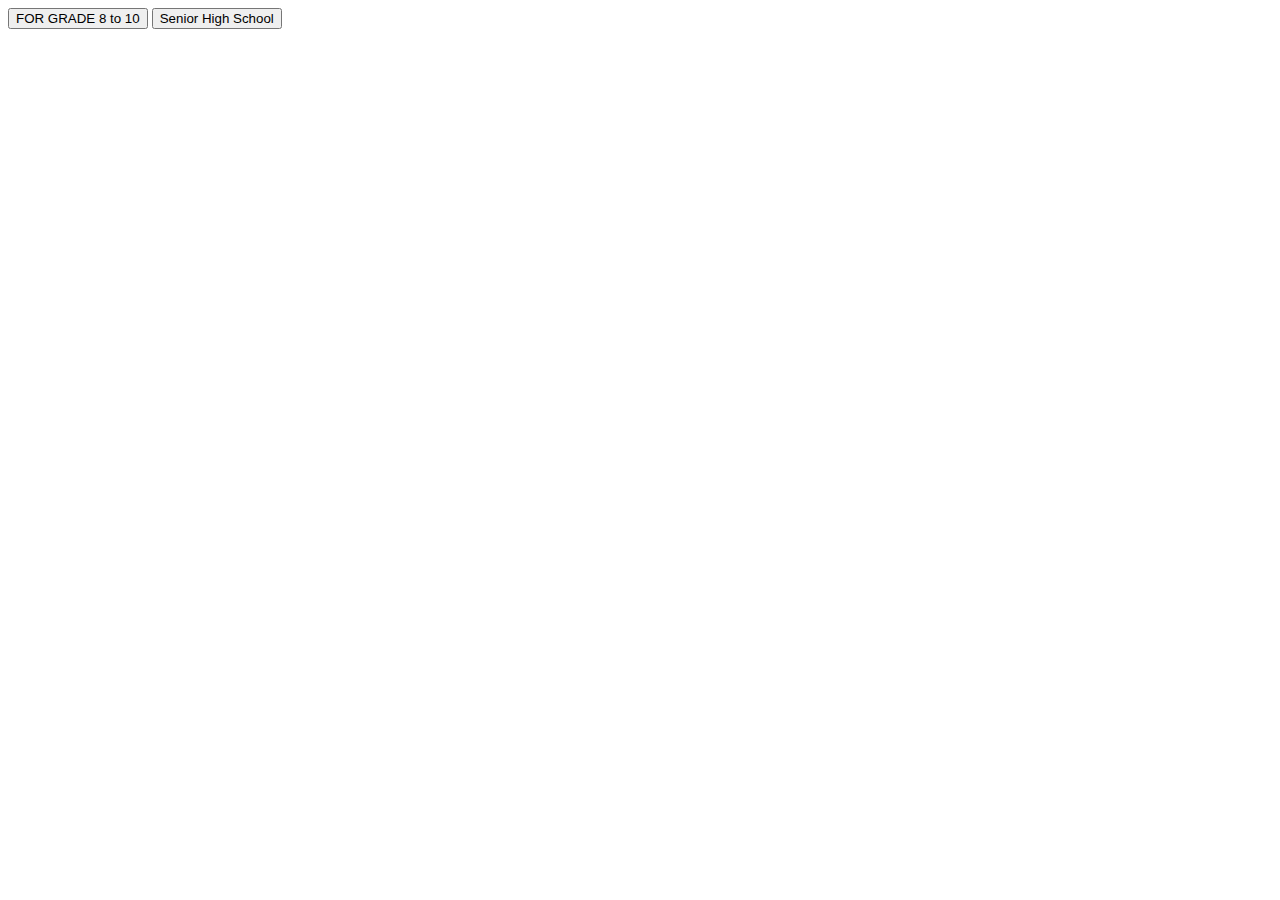
<file: ENRL.html>
<!DOCTYPE html>
<html lang="en">
<head>
    <meta charset="UTF-8">
    <meta name="viewport" content="width=device-width, initial-scale=1.0">
    <title>GRADE 7</title>
    <link rel="stylesheet" href="enlrstyle.css">
</head>
<body>
    <button onclick="window.location.href='g8910.html'">FOR GRADE 8 to 10</button>
    <button onclick="window.location.href='SHS.html'">Senior High School</button>
</html>
</file>
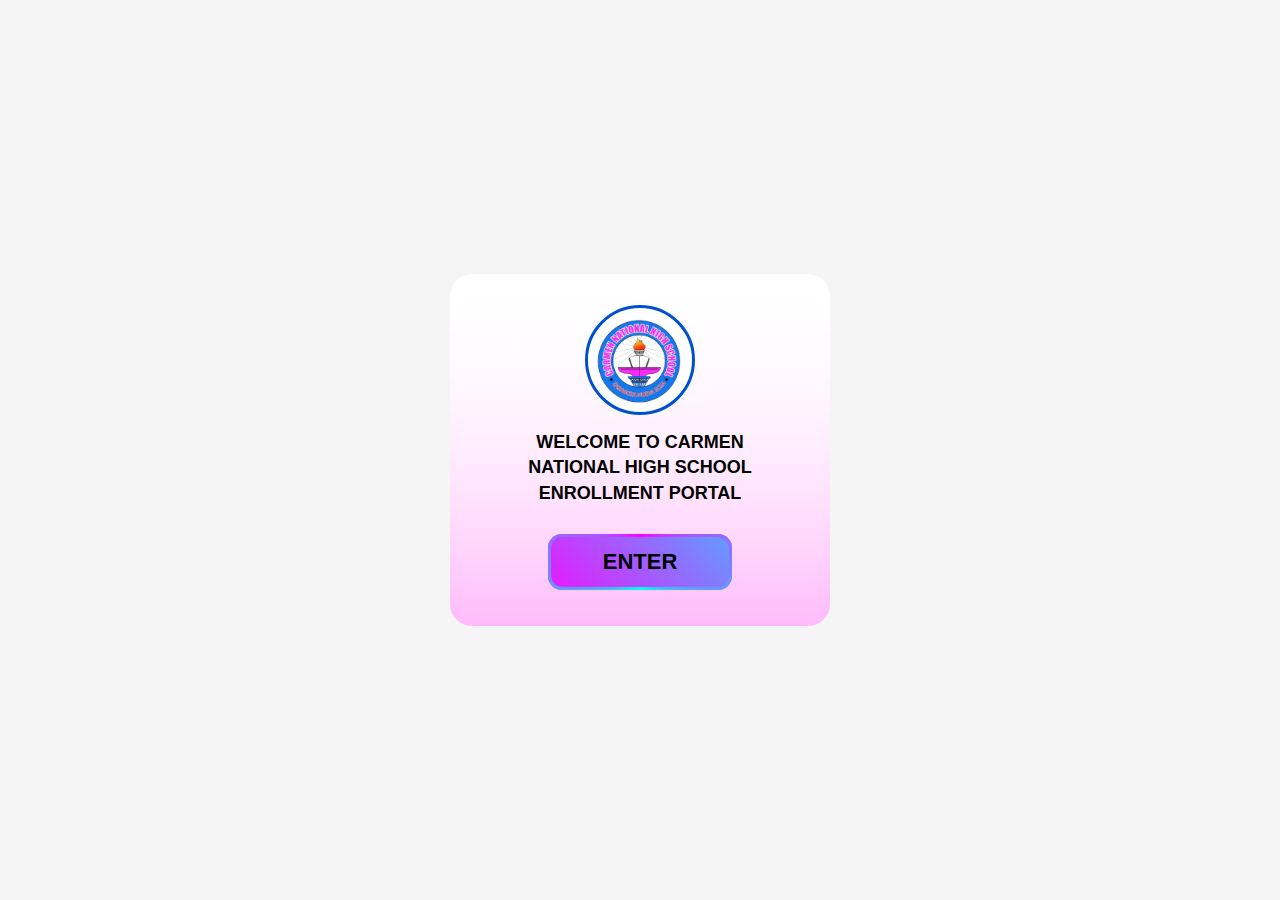
<file: head.html>
<!DOCTYPE html>
<html lang="en">
<head>
    <meta charset="UTF-8">
    <meta name="viewport" content="width=device-width, initial-scale=1.0">
    <title>Carmen NHS Enrollment</title>
    <link rel="stylesheet" href="styles.css">
</head>
<body>

    <div class="outer-box">
        <div class="container">

            <div class="logo-box">
                <img src="canhs.png" alt="Carmen NHS Logo">
            </div>

            <h1>
                WELCOME TO CARMEN<br>
                NATIONAL HIGH SCHOOL<br>
                ENROLLMENT PORTAL
            </h1>

            <button class="glow-btn" onclick="window.location.href='main.html'">ENTER</button>

        </div>
    </div>

</body>
</html>
</file>
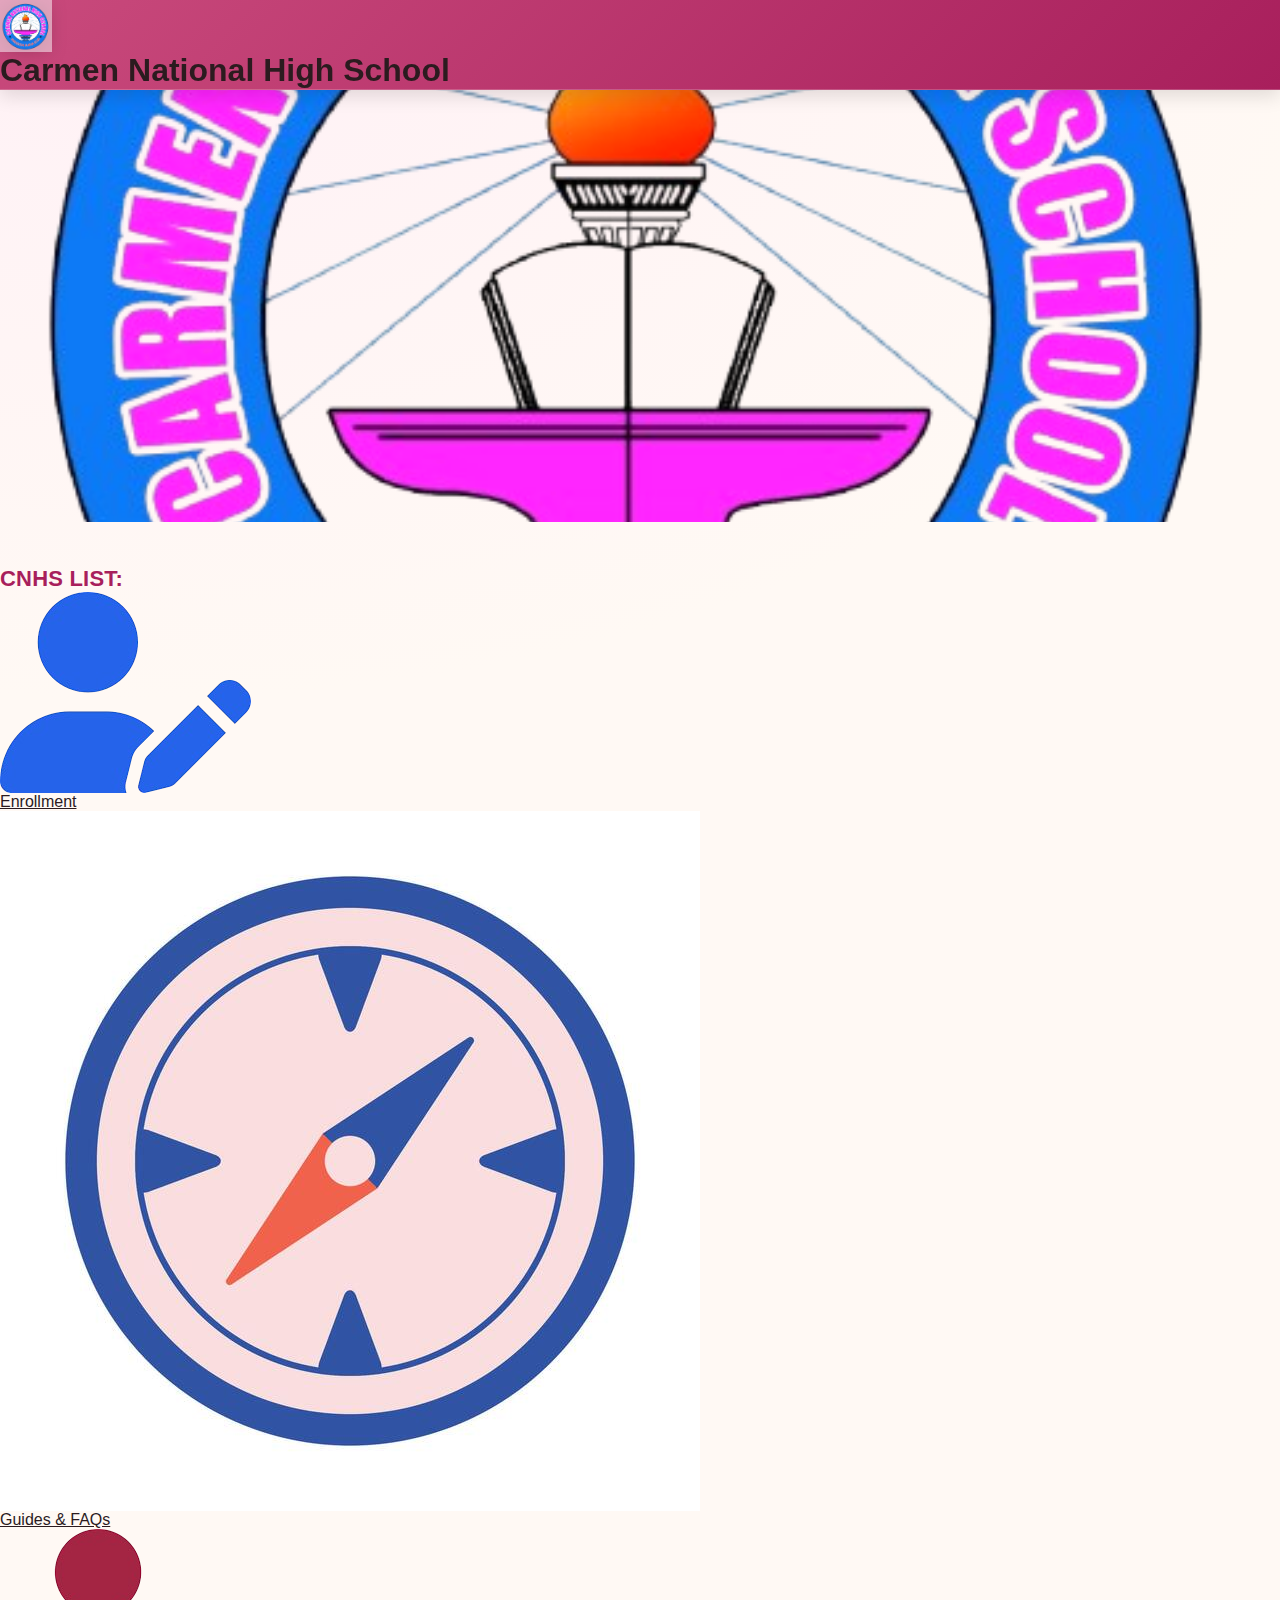
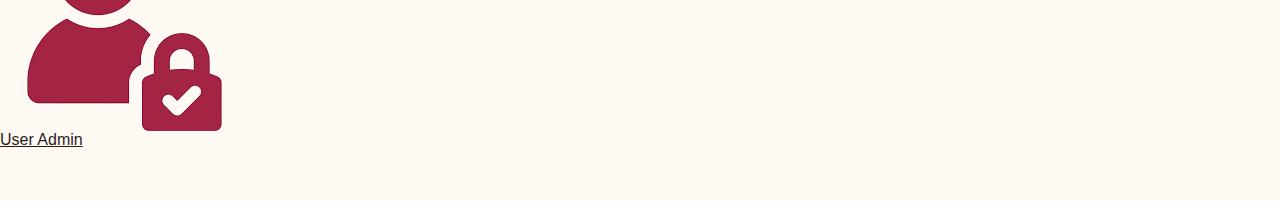
<file: main.html>
<!DOCTYPE html>
<html lang="en">
<head>
    <meta charset="UTF-8">
    <title>CNHS Portal</title>
    <link rel="stylesheet" href="style.css">
</head>
<body>

    <!-- TOP PINK BAR / HEADER -->
    <header class="topbar">
        <img src="MINI.png" alt="CNHS Logo" class="logo">
        <h1 class="header-title">Carmen National High School</h1>
    </header>

    <!--BIG IMAGE -->
    <section class="hero">
        <img src="canhs.png" alt="School Image" class="hero-bg">

        <!-- BASIC INFOS -->
        <div class="hero-text">
            <h1>WE WANT YOU TO BE PART OF CNHS!</h1>
            <h2>Carmen National High School offers most convenient way to build and reach your dreams.</h2>
        </div>
    </section>

    <!-- CNHS LIST DITO -->
    <section class="services">
        <h2 class="services-title">CNHS LIST:</h2>

        <div class="buttons-container">
            
            <a href="g8910.html" class="service-button">
                <div class="icon">
                    <img src="ENRL.png" alt="Enrollment Icon">
                </div>
                <span>Enrollment</span>
            </a>

              <a href="GF.html" class="service-button">
                <div class="icon">
                    <img src="guide.jpg" alt="Guide Icon">
                </div>
                <span>Guides & FAQs</span>
            </a>

            <a href="admin.html" class="service-button">
                <div class="icon">
                    <img src="admin.png" alt="Admin Icon">
                </div>
                <span>User Admin</span>
            </a>

        </div>
    </section>

</body>
</html>
</file>
<file: enlrstyle.css>
.button{
    background: #fff;
    color: #000;
}
</file>
<file: styles.css>
* {
    margin: 0;
    padding: 0;
    box-sizing: border-box;
    font-family: Arial, Helvetica, sans-serif;
}

/* BACKGROUND IMAGE */
body {
    min-height: 100vh;
    background: #f5f5f5;
    display: flex;
    align-items: center;
    justify-content: center;
}

/* OUTER BORDER (NEUST STYLE FRAME) */
.outer-box {
    padding: 6px;
    border-radius: 22px;
    background: url("bg.png");
    width: 95%;
    max-width: 380px;
}

/* INNER CARD */
.container {
    background: url("bg.png");
    border-radius: 18px;
    padding: 25px 20px 30px;
    text-align: center;
}

/* LOGO HOLDER */
.logo-box {
    width: 110px;
    height: 110px;
    margin: 0 auto 15px;
    border-radius: 50%;
    background: #fff;
    border: 3px solid #0052cc;
    display: flex;
    align-items: center;
    justify-content: center;
}

/* LOGO IMAGE */
.logo-box img {
    width: 90%;
    height: 90%;
    object-fit: contain;
}

/* TITLE */
.container h1 {
    font-size: 18px;
    font-weight: bold;
    color: #000;
    line-height: 1.4;
    margin-bottom: 28px;
}

/* GLOW BUTTON */
.glow-btn {
    position: relative;
    padding: 15px 55px;
    font-size: 22px;
    font-weight: bold;
    color: #000;
    background: linear-gradient(45deg, #ff00ff, #00ffff);
    background-size: 200% 200%;
    border: none;
    border-radius: 14px;
    cursor: pointer;
    overflow: hidden;
    z-index: 1;
    animation: none;
}

/* ROTATING GLOW */
.glow-btn::before {
    content: "";
    position: absolute;
    inset: -4px;
    background: conic-gradient(
        #ff00ff,
        #00ffff,
        #ff00ff
    );
    border-radius: 18px;
    animation: none;
    z-index: -2;
}

/* HOVER ANIMATION */
.glow-btn:hover::before {
    animation: spin 2.5s linear infinite;
}

.glow-btn:hover::after {
    animation: bgShift 2.5s linear infinite;
}

.glow-btn:hover {
    color: white;
    text-shadow: 0 0 10px white;
}

/* INNER BUTTON COVER */
.glow-btn::after {
    content: "";
    position: absolute;
    inset: 3px;
    background: linear-gradient(45deg, #ff00ff, #00ffff);
    background-size: 200% 200%;
    border-radius: 12px;
    z-index: -1;
    animation: none;
}

/* ANIMATION */
@keyframes spin {
    from { transform: rotate(0deg); }
    to { transform: rotate(360deg); }
}

@keyframes bgShift {
    0%, 100% { background-position: 0% 50%; }
    50% { background-position: 100% 50%; }
}

/* MOBILE */
@media (max-width: 480px) {
    .logo-box {
        width: 95px;
        height: 95px;
    }

    .container h1 {
        font-size: 17px;
    }

    .glow-btn {
        font-size: 20px;
        padding: 14px 48px;
    }
}
</file>
<file: style.css>
:root{
  --pink-900:#A81F5C;
  --pink-800:#B8326C;
  --pink-700:#C94A7C;

  --pink-150:#F8E3EC;
  --pink-100:#FFF1F6;

  --ink:#2B1B1F;
  --muted:#6F4B57;

  --card:#FFFFFF;
  --bg:#FFF9F4;

  --ring: rgba(201, 74, 124, 0.22);
  --shadow-1: 0 10px 24px rgba(0,0,0,0.08);
  --shadow-2: 0 18px 40px rgba(168,31,92,0.18);

  --r14: 14px;
  --r16: 16px;
  --r20: 20px;
}

*{ margin:0; padding:0; box-sizing:border-box; }
html, body{ width:100%; }
body{
  font-family: "Poppins", Arial, Helvetica, sans-serif;
  background: radial-gradient(1200px 700px at 10% 0%, var(--pink-100), var(--bg));
  color: var(--ink);
  overflow-x:hidden;
}

a{ color: inherit; }
img{ display:block; }

.container{
  max-width: 1120px;
  margin: 0 auto;
  padding: 0 16px;
}

/* ===== INTRO ANIMATION ===== */
/* ===== LIQUID MORPH iOS-STYLE INTRO ===== */
.intro{
  position: fixed;
  inset: 0;
  z-index: 9999;
  overflow: hidden;

  /* iOS-ish background */
  background:
    radial-gradient(900px 600px at 50% 10%, rgba(255,255,255,0.18), transparent 55%),
    linear-gradient(135deg, #d94f86, #8f1548);

  display:flex;
  align-items:center;
  justify-content:center;

  /* exit: blur + fade + slight zoom */
  animation: introExit 900ms ease forwards;
  animation-delay: 3.8s; /* total duration ng splash */
}

/* soft film grain (optional but nice) */
.intro::after{
  content:"";
  position:absolute;
  inset:0;
  background-image:
    radial-gradient(rgba(255,255,255,0.05) 1px, transparent 1px);
  background-size: 6px 6px;
  opacity: .12;
  mix-blend-mode: overlay;
  pointer-events:none;
}

/* liquid blobs container */
.liquid-layer{
  position:absolute;
  inset:-30%;
  filter: blur(18px) saturate(1.25);
  opacity: 0.95;
}

/* blob base */
.blob{
  position:absolute;
  width: 320px;
  height: 320px;

  /* liquid look */
  background: radial-gradient(circle at 30% 25%, rgba(255,255,255,0.22), transparent 35%),
              linear-gradient(135deg, rgba(255,179,207,0.95), rgba(201,74,124,0.65));
  mix-blend-mode: screen;

  /* morph magic */
  border-radius: 45% 55% 60% 40% / 55% 35% 65% 45%;
  animation: morph 6.2s ease-in-out infinite, drift 9s ease-in-out infinite;
}

/* individual placements */
.b1{ top: 8%; left: 10%; transform: scale(1.15); animation-delay: 0s, 0s; }
.b2{ top: 55%; left: 18%; width: 260px; height: 260px; animation-delay: 1.1s, 2.2s; opacity: .85; }
.b3{ top: 18%; left: 68%; width: 360px; height: 360px; animation-delay: 2.0s, 1.2s; opacity: .75; }
.b4{ top: 62%; left: 62%; width: 280px; height: 280px; animation-delay: 3.1s, 3.0s; opacity: .8; }

/* morphing border-radius = liquid */
@keyframes morph{
  0%{
    border-radius: 45% 55% 60% 40% / 55% 35% 65% 45%;
  }
  25%{
    border-radius: 55% 45% 48% 52% / 45% 60% 40% 55%;
  }
  50%{
    border-radius: 60% 40% 55% 45% / 55% 45% 60% 40%;
  }
  75%{
    border-radius: 40% 60% 45% 55% / 60% 40% 55% 45%;
  }
  100%{
    border-radius: 45% 55% 60% 40% / 55% 35% 65% 45%;
  }
}

/* drifting motion */
@keyframes drift{
  0%,100%{ transform: translate(0,0) scale(1.08); }
  50%{ transform: translate(40px,-30px) scale(1.18); }
}

/* glass card (iOS glassmorphism) */
.glass-splash{
  position: relative;
  z-index: 2;

  width: min(520px, 92vw);
  padding: 22px 18px;
  border-radius: 22px;

  background: rgba(255,255,255,0.14);
  border: 1px solid rgba(255,255,255,0.22);
  backdrop-filter: blur(14px);

  box-shadow: 0 26px 60px rgba(0,0,0,0.24);
  text-align:center;

  opacity: 0;
  transform: translateY(16px) scale(0.96);
  animation: splashIn 700ms cubic-bezier(.2,.9,.2,1) forwards;
  animation-delay: 180ms;
}

/* subtle inner highlight */
.glass-splash::before{
  content:"";
  position:absolute;
  inset:0;
  border-radius: 22px;
  background: radial-gradient(600px 260px at 50% 0%,
    rgba(255,255,255,0.20), transparent 60%);
  pointer-events:none;
}

/* iOS-ish logo float */
.splash-logo{
  width: 88px;
  height: 88px;
  margin: 0 auto 10px;
  object-fit: contain;
  filter: drop-shadow(0 14px 26px rgba(0,0,0,0.28));
  animation: logoFloat 2.6s ease-in-out infinite;
}

@keyframes logoFloat{
  0%,100%{ transform: translateY(0) rotate(0deg); }
  50%{ transform: translateY(-10px) rotate(1.6deg); }
}

.splash-title{
  color:#fff;
  font-weight: 900;
  letter-spacing: .4px;
  font-size: 24px;
  opacity: 0;
  transform: translateY(8px);
  animation: textUp 650ms ease forwards;
  animation-delay: 520ms;
}

.splash-sub{
  margin-top: 4px;
  color: rgba(255,255,255,0.86);
  font-size: 13.5px;
  font-weight: 600;
  opacity: 0;
  transform: translateY(8px);
  animation: textUp 650ms ease forwards;
  animation-delay: 720ms;
}

@keyframes textUp{
  to{ opacity: 1; transform: translateY(0); }
}

@keyframes splashIn{
  to{ opacity: 1; transform: translateY(0) scale(1); }
}

/* creative dots (no “loading bar” vibe) */
.splash-dots{
  display:flex;
  justify-content:center;
  gap: 8px;
  margin-top: 14px;
}

.splash-dots span{
  width: 8px;
  height: 8px;
  border-radius: 99px;
  background: rgba(255,255,255,0.75);
  opacity: 0.35;
  animation: dotPulse 900ms ease-in-out infinite;
}

.splash-dots span:nth-child(2){ animation-delay: 150ms; }
.splash-dots span:nth-child(3){ animation-delay: 300ms; }

@keyframes dotPulse{
  0%, 100% { transform: translateY(0); opacity: .30; }
  50% { transform: translateY(-5px); opacity: .85; }
}

/* exit: blur + fade + zoom (iOS style) */
@keyframes introExit{
  to{
    opacity: 0;
    transform: scale(1.08);
    filter: blur(10px);
    visibility: hidden;
    pointer-events: none;
  }
}

/* Accessibility */
@media (prefers-reduced-motion: reduce){
  .intro, .liquid-layer, .blob, .glass-splash, .splash-logo, .splash-title, .splash-sub, .splash-dots span{
    animation: none !important;
  }
  .intro{ display:none; }
}


/* ===== HEADER ===== */
.topbar{
  position: sticky;
  top: 0;
  z-index: 50;
  background: linear-gradient(135deg, var(--pink-700), var(--pink-900));
  box-shadow: 0 6px 18px rgba(0,0,0,0.12);
  border-bottom: 1px solid rgba(255,255,255,0.18);
}

.topbar-inner{
  max-width: 1120px;
  margin: 0 auto;
  padding: 14px 16px;

  display:flex;
  align-items:center;
  justify-content:flex-start;
  gap: 12px;
}

.brand{
  display:flex;
  align-items:center;
  gap: 12px;
  min-width: 0;
}

.logo{
  width: 52px;
  height: 52px;
  object-fit:contain;
  filter: drop-shadow(0 2px 8px rgba(0,0,0,0.18));
}

.brand-text{ line-height:1.1; min-width: 0; }
.brand-title{
  color:#fff;
  font-weight:900;
  font-size: clamp(15px, 2.4vw, 18px);
  white-space: nowrap;
  overflow: hidden;
  text-overflow: ellipsis;
}
.brand-subtitle{
  margin-top: 4px;
  color: rgba(255,255,255,0.86);
  font-size: clamp(11px, 1.8vw, 12px);
  font-weight: 600;
}

/* ===== HERO ===== */
.hero{
  position: relative;
  height: clamp(320px, 48vh, 520px);
  overflow:hidden;
}

.hero-bg{
  width:100%;
  height:100%;
  object-fit:cover;
  transform: scale(1.03);
  filter: saturate(1.05) contrast(1.02);
}

.hero-overlay{
  position:absolute;
  inset:0;
  background:
    linear-gradient(90deg, rgba(0,0,0,0.55) 0%, rgba(0,0,0,0.25) 55%, rgba(0,0,0,0.18) 100%),
    radial-gradient(900px 500px at 20% 50%, rgba(201,74,124,0.22), transparent 60%);
}

.hero-content{
  position:absolute;
  inset:0;
  display:flex;
  align-items:center;
  padding: 0 16px;
}

.hero-card{
  width: min(560px, 92vw);
  background: rgba(255,255,255,0.10);
  border: 1px solid rgba(255,255,255,0.22);
  border-radius: var(--r20);
  padding: clamp(14px, 3vw, 22px);
  backdrop-filter: blur(10px);
  box-shadow: var(--shadow-2);
}

.hero-badge{
  display:inline-block;
  padding: 8px 12px;
  border-radius: 999px;
  font-weight: 900;
  font-size: 12px;
  letter-spacing: .3px;
  color: #fff;
  background: rgba(201,74,124,0.35);
  border: 1px solid rgba(255,255,255,0.22);
}

.hero-title{
  margin-top: 10px;
  font-size: clamp(22px, 4.2vw, 36px);
  line-height: 1.12;
  font-weight: 900;
  color:#fff;
}

.hero-lead{
  margin-top: 10px;
  color: rgba(255,255,255,0.88);
  font-size: clamp(12.5px, 2.2vw, 14px);
  line-height: 1.6;
}

/* ===== SERVICES ===== */
.services{
  padding: 44px 0 52px;
}

.section-head{
  margin-bottom: 16px;
}

.services-title{
  font-size: clamp(18px, 2.8vw, 22px);
  color: var(--pink-900);
  font-weight: 900;
  letter-spacing: .2px;
}

.services-subtitle{
  margin-top: 6px;
  color: var(--muted);
  font-size: clamp(12px, 2.1vw, 13px);
}

/* AUTO-RESPONSIVE GRID: adjusts itself */
.service-grid{
  display:grid;
  grid-template-columns: repeat(auto-fit, minmax(220px, 1fr));
  gap: 14px;
  margin-top: 14px;
}

.service-card{
  text-decoration:none;
  background: var(--card);
  border: 1px solid rgba(201,74,124,0.18);
  border-radius: var(--r16);
  padding: 16px;

  display:flex;
  align-items:center;
  gap: 14px;

  box-shadow: var(--shadow-1);
  transition: transform .18s ease, box-shadow .22s ease, border-color .22s ease;
}

.service-card:hover{
  transform: translateY(-4px);
  box-shadow: 0 16px 34px rgba(0,0,0,0.10);
  border-color: rgba(201,74,124,0.40);
}

.service-icon{
  width: 54px;
  height: 54px;
  border-radius: var(--r14);
  background: linear-gradient(180deg, var(--pink-150), #fff);
  border: 1px solid rgba(201,74,124,0.18);
  padding: 10px;
  flex: 0 0 auto;
}
.service-icon img{
  width:100%;
  height:100%;
  object-fit:contain;
}

.service-body{ min-width: 0; }
.service-name{
  font-weight: 900;
  font-size: 15px;
}
.service-desc{
  margin-top: 2px;
  font-size: 12px;
  color: var(--muted);
}

.service-arrow{
  margin-left:auto;
  font-size: 26px;
  color: rgba(168,31,92,0.55);
  line-height: 1;
}

/* focus ring */
.service-card:focus{
  outline: none;
  box-shadow: 0 0 0 4px var(--ring);
  border-color: rgba(201,74,124,0.55);
}

/* FOOTER */
.footer{
  padding: 18px 0 26px;
  color: rgba(111,75,87,0.85);
  font-size: 12px;
}
.footer-inner{
  display:flex;
  gap: 10px;
  justify-content:center;
  align-items:center;
  flex-wrap: wrap;
}
.dot{ opacity: .55; }
</file>
